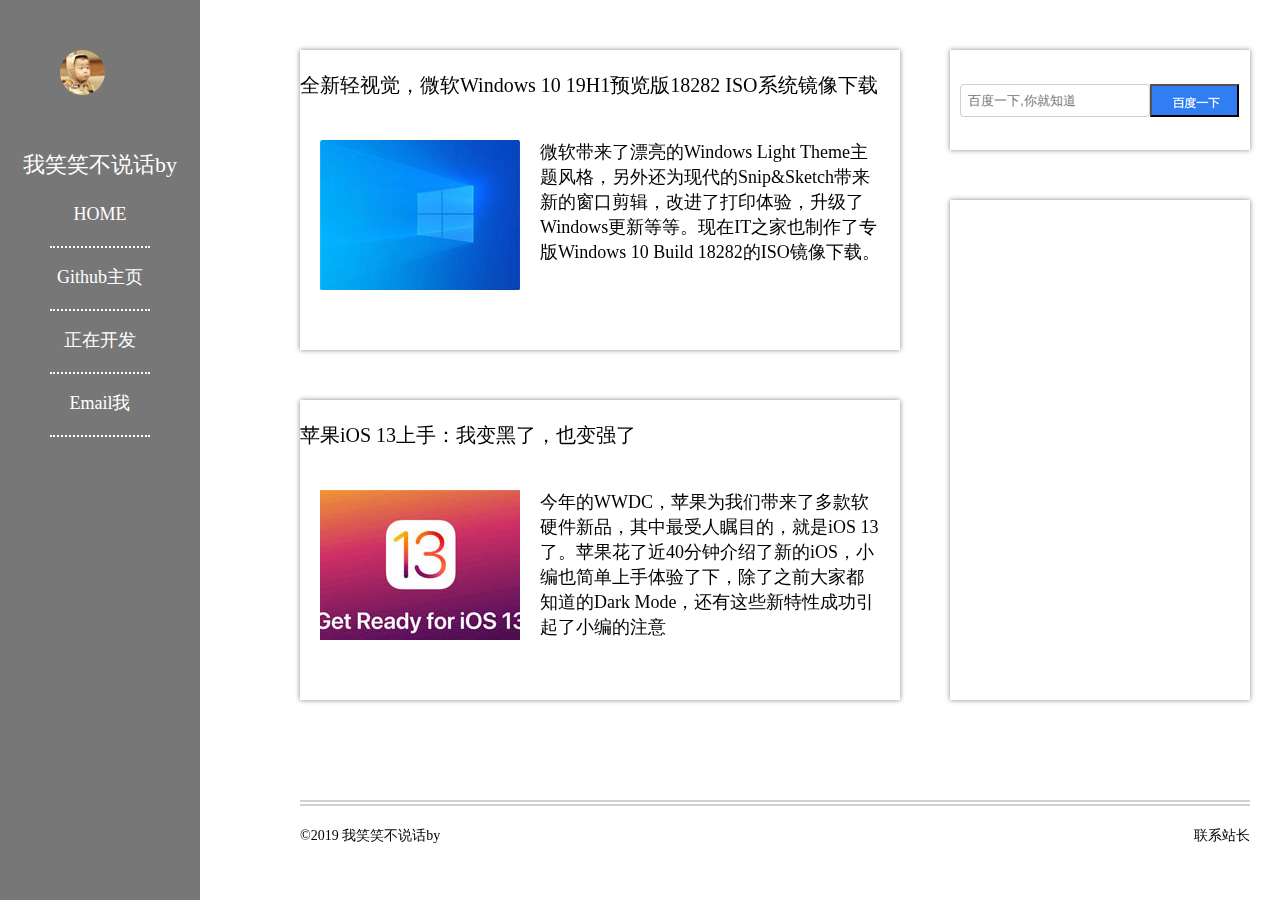
<file: index.html>
<!DOCTYPE html>
<html>
	<head>
		<meta charset="utf-8" />
		<meta name="viewport" content="width=device-width, initial-scale=1.0, user-scalable=no" />
		<title>个人博客</title>
		<link rel="stylesheet" href="reset-min.css">
		<link media="(min-width: 500px)"  rel="stylesheet" type="text/css" href="index.css"/>
		<link media="(max-width: 500px)" rel="stylesheet" type="text/css" href="mobile.css"/>
	</head>
	<body>
		<div class="box">
			
			<!-- 网页的导航栏和侧边栏 -->
		
		    <input id="checkbox" type="checkbox"  />
			<div class="nav">
				<label id="menu" for="checkbox">菜单</label>
		
				<div class="touxiang">
					<img class="tx" src="touxiang.jpg" alt="">
				</div>
				
				<h1 class="h1" >我笑笑不说话by<h1>
				
				<ul class="caidan">
					<li><a href="index.html">HOME</a></li>
					<li><a href="https://github.com/fuqi98">Github主页</a></li>
					<li><a href="#">正在开发</a></li>
					<li><a href="new_file.html">Email我</a></li>
			    </ul>
			</div>
			<!-- 网页的主要内容 -->
			
				<div class="">
				
				<div class="mobile">
					<form action="http://www.baidu.com/baidu" target="_blank">
						<input class="txt" type=text name=word size=40 placeholder="百度一下,你就知道">
						<input class="btn" type="submit" value="">
					</form>
				</div>
				
			
			<!-- 中间主体部分 -->
			<div class="content">
				<a href="detailed.html">
					<div class="content1">
						<h2>全新轻视觉，微软Windows 10 19H1预览版18282 ISO系统镜像下载</h2>
						<div class="img"><img  src="content.jpg" alt=""></div>
						<div class="p">
							<p>微软带来了漂亮的Windows Light Theme主题风格，另外还为现代的Snip&Sketch带来新的窗口剪辑，改进了打印体验，升级了Windows更新等等。现在IT之家也制作了专版Windows 10 Build 18282的ISO镜像下载。</p>
						</div>
				</a>
			</div>
				
				
				
				   <div class="content1">
						<a href="">
							<h2>苹果iOS 13上手：我变黑了，也变强了</h2>
						</a>
						
						<a href="">
							<div class="img"><img  src="content-2.jpg" alt=""></div>
						</a>
						
						<a href="">
							<div class="p">
								<p>今年的WWDC，苹果为我们带来了多款软硬件新品，其中最受人瞩目的，就是iOS 13了。苹果花了近40分钟介绍了新的iOS，小编也简单上手体验了下，除了之前大家都知道的Dark Mode，还有这些新特性成功引起了小编的注意</p>
						</a>
					</div>
				
				</div>
			</div>
			
			<!-- 右边的主体部分 -->
			<div class="content-right">
				
				<div class="content-right1">
					<form action="http://www.baidu.com/baidu" target="_blank">
						<input class="txt" type=text name=word size=40 placeholder="百度一下,你就知道">
						<input class="btn" type="submit" value="">
					</form>
				</div>
				
				<div class="content-right2">
					 <!-- 天气 -->
					<div id="weather-view-he"></div>
					<script> 
						WIDGET = {ID: '9Sg64ahpcl'};
					</script>
					<script type="text/javascript" src="https://apip.weatherdt.com/view/static/js/r.js?v=1111"></script>
				</div>
			</div>
			<div class="bottom">
				<p class="p1">&copy;2019 我笑笑不说话by</p>
				<a href="mailto:fuqi4612@foxmail.com">联系站长</a>

			</div>
			
		</div>
		
		
	</body>
</html>
</file>
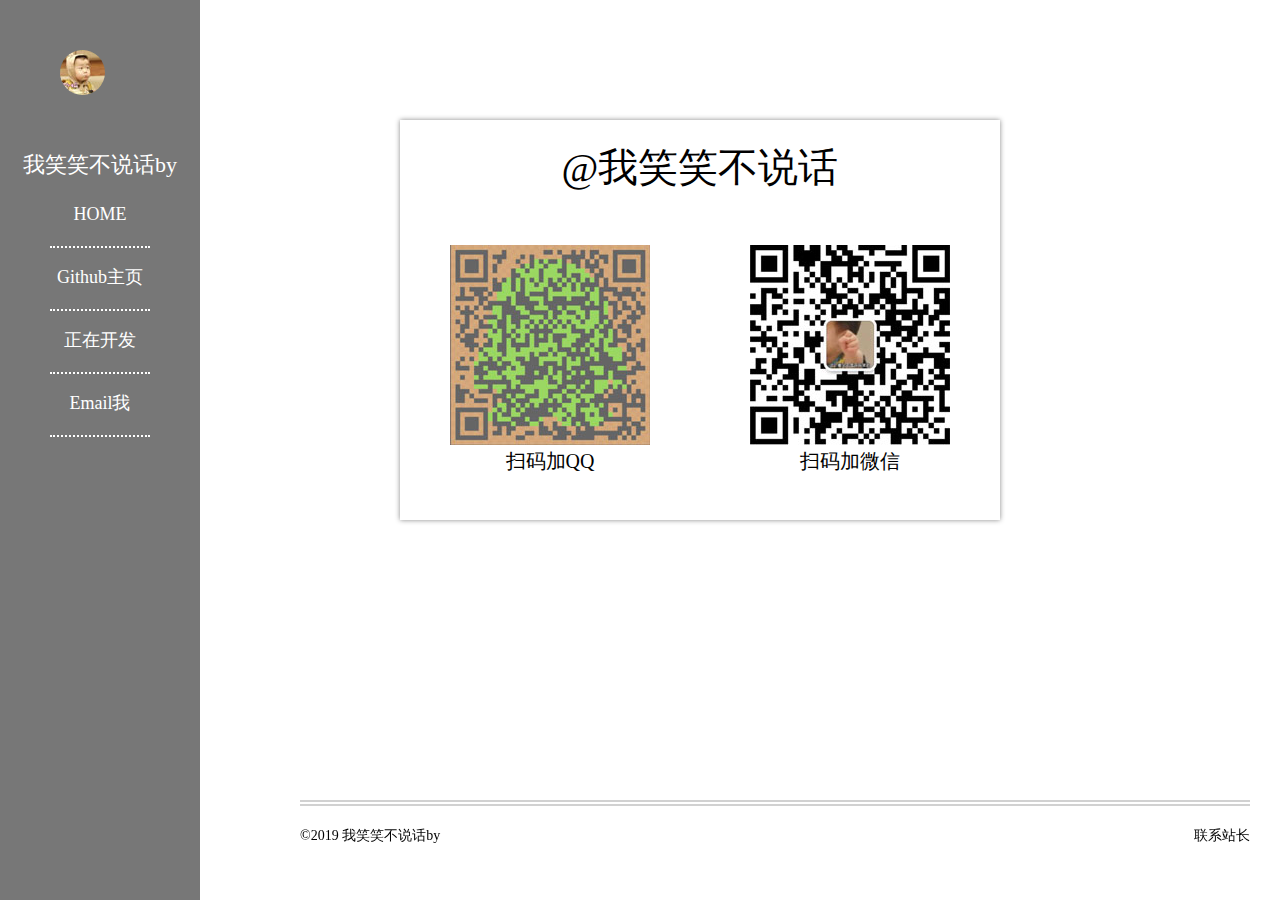
<file: new_file.html>
<!DOCTYPE html>
<html>
	<head>
		<meta charset="utf-8" />
		<meta name="viewport" content="width=device-width, initial-scale=1.0, user-scalable=no" />
		<title>个人博客</title>
		<link rel="stylesheet" href="reset-min.css">
		<link media="(min-width: 500px)"  rel="stylesheet" type="text/css" href="index.css"/>
		<link media="(max-width: 500px)" rel="stylesheet" type="text/css" href="mobile.css"/>
	</head>
	<body>
		<div class="box">
			
			<!-- 网页的导航栏和侧边栏 -->
		
		    <input id="checkbox" type="checkbox"  />
			<div class="nav">
				<label id="menu" for="checkbox">菜单</label>
		
				<div class="touxiang">
					<img class="tx" src="touxiang.jpg" alt="">
				</div>
				
				<h1 class="h1" >我笑笑不说话by<h1>
				
				<ul class="caidan">
					<li><a href="index.html">HOME</a></li>
					<li><a href="https://github.com/fuqi98">Github主页</a></li>
					<li><a href="#">正在开发</a></li>
					<li><a href="new_file.html">Email我</a></li>
			    </ul>
			</div>
			
			<div class="lianxi">
				<h2 class="h2">@我笑笑不说话</h2>
					<div class="p">
						<img class="img" src="qq.jpg" alt="QQ">
						<P>扫码加QQ
					</P>
					</div>
					<div class="p">
						<img class="img" src="wx.jpg" alt="微信">
					
						<P>扫码加微信</P>
					</div>
			</div>
			
			<div class="bottom">
				<p class="p1">&copy;2019 我笑笑不说话by</p>
				<a href="mailto:fuqi4612@foxmail.com">联系站长</a>
			
			</div>
</file>
<file: index.css>
body{
	width: 100%;
	padding: 0px auto;
}
	
.box{
	width: 1400px;
/* 	height: 1000px; */
	background-color: #bfa;
	margin: 0px auto;
	position: relative;
	
}
.nav{
	float: left;
	width: 200px;
	height: 800px;
	background-color: #777777;
	margin: 0px auto;
	padding: 50px 0px;
	position: fixed;
}
.nav .touxiang{
	width: 80px;
	height: 80px;
/* 	background-color: aqua; */
	margin: 0px 60px;
}
.nav .tx{
	border-radius: 50px;
}

.nav h1{
	text-align: center;
	font: 22px 仿宋;
	color: white;
	margin: 20px 0px;
}
.nav ul{
	padding: 0px 50px;
}
.nav li{
		margin: 15px 0px;
		border-bottom: 2px white dotted;
		padding-bottom: 20px;
}
.nav a{
	text-align: center;
	font: 18px 仿宋;
	color: white;
	text-decoration: none;
}
.nav a:hover{
	color: #dcdcdc;
}

.content{
	
	width: 600px;
/* 	height: 1000px; */
/* 	background-color: #baf; */
	margin: 0px auto;
	position: absolute;
	left: 300px;
	
}

.content-right{
	width: 300px;
/* 	height: 1000px;
/* 	background-color: #baf; */
	margin: 0px auto;
	position: absolute;
	left: 950px;
	
}
.content .content1{
	width: 100%;
	height: 300px;
/* 	border: 1px  solid; */
	margin: 50px 0px;
	box-shadow:0rem 0rem 0.3125rem 0rem #888888;
/* 	padding-top: 20px; */
	}
.content .content1 h2{
	width: 100%;
/* 	height: 100px; */
	font: 20px 黑体;
	color: #000000;
/* 	padding: 20px 20px 20px 20px; */
	line-height: 70px;
}

.content .content1 .img{
	float: left;
	width: 200;
	height: 150px;
	margin: 20px 20px;
}
.content .content1 .p{
	float: left;
	width: 340px;
	height: 150px;
/* 	background-color: #BBFFAA; */
	margin-top: 20px;
}

.content .content1 p{
	font: 18px 仿宋;
	color: #000000;
	line-height: 25px;
}
.content1 a{
		text-decoration: none;
	}
 .content1 a:hover{
		text-decoration: underline;
}


.content-right .content-right1{
	width: 100%;
	height: 100px;
/* 	border: 1px black solid; */
	margin: 50px 0px;
	box-shadow:0rem 0rem 0.3125rem 0rem #888888;
	}
	
.content-right .content-right2{
	width: 100%;
	height: 500px;
/* 	border: 1px black solid; */
	margin: 50px 0px;
	box-shadow:0rem 0rem 0.3125rem 0rem #888888;
	}
	
.bottom{
		width: 950px;
	height: 60px;
/* 	background-color: #00FFFF; */
	border-top: 6px #D1D1D1 double;
/* 	margin: 50px 0px; */
	position: absolute;
	top:800px;
	left: 300px;
	
	}
.bottom p{
	float: left;
	font: 14px 仿宋;
	line-height: 60px;
}
.bottom a{
	float: right;
	font: 14px 仿宋;
	line-height: 60px;
	text-decoration: none;
	color: black;
}
.bottom a:hover{
	color: #6C6C6C;
	text-decoration: underline;
}

#weather-view-he{
	margin: 20px 25px;
}
.txt{
		float: left;
		background: url(txt-bj.png) no-repeat;
		width: 174px;
		height: 33px;
		border: none;
		line-height: 33px;
		margin: 33.5px 0px 33.5px 10px;
		padding: 0px 8px;
}
.btn{
	float: left;
	background: url(baidu-logo.png);
	width: 89px;
	height: 33px;
	margin: 33.5px 5px 33.5px 0px;
}
#checkbox{
	display: none;
}
#menu{
	display: none;
}
.mobile{
	display: none;
}

.lianxi{
	height: 400px;
	width: 600px;
	position: absolute;
/* 	background-color: #777777; */
	top: 120px;
	left: 400px;
		box-shadow:0rem 0rem 0.3125rem 0rem #888888;
}
.lianxi .h2{
	text-align: center;
	font: 40px 仿宋;
	margin: 20px 0px 0px 0px;
}

.lianxi .p{
	float: left;
	width: 200px;
	height: 300px;
/* 	background-color: #BBFFAA; */
	margin: 50px;

	
}
.lianxi p{
	text-align: center;
	font: 20px 仿宋;
}
</file>
<file: mobile.css>
.nav{
	width: 100%;
	background-color: #777;
	position: fixed;
	top: 0px;
	
}
.nav .h1{
	font: 20px 黑体;
	color: white;
	text-align: center;
	line-height: 50px;
}
.nav ul{
		display: none;
	padding: 0px 120px;
}
.nav li{

		margin: 15px 0px;
		border-bottom: 2px white dotted;
		padding-bottom: 20px;
		text-align: center;
}
.nav a{
	text-align: center;
	font: 18px 仿宋;
	color: white;
	text-decoration: none;
}
#checkbox{
	display: none;
}
#checkbox:checked ~ .nav ul{
	display: block;
}
#menu{
/* 	float: right; */
	line-height: 3.125rem;
	position: absolute;
/* 	padding: 0px 10px; */	
	left: 85%;

}
.box{
	width: 100%px;
/* 	height: 1000px; */
/* 	background-color: #bfa; */	
}


.content .content1{
	width: 90%;
	height: 300px;
/* 	border: 1px  solid; */
	margin: 5% 5%;
	box-shadow:0rem 0rem 0.3125rem 0rem #888888;
/* 	padding-top: 20px; */
	}
.content .content1 h2{
/* 	height: 100px; */
	font: 16px 黑体;
	color: #000000;
/* 	padding: 20px 20px 20px 20px; */
	text-align: center;
	padding-top: 5%;

}

.content .content1 .img{
	display: none;
}
.content .content1 .p{
	float: left;
	width: 90%;
/* 	background-color: #BBFFAA; */
	margin: 5%;
}

.content .content1 p{
	font: 14px 仿宋;
	color: #000000;
	line-height: 25px;
	text-align: center;
}
.content1 a{
		text-decoration: none;
	}
 .content1 a:hover{
		text-decoration: underline;
}

.content-right .content-right1{
	display: none;
	}
	
.mobile{
	width: 90%;
	height: 50px;
/* 	border: 1px  solid; */
	margin: 20% 5% 0% 5%;
	box-shadow:0rem 0rem 0.3125rem 0rem #888888;
/* 	padding-top: 20px; */
	}
.txt{
		float: left;
		background: url(txt-bj.png) no-repeat;
		width: 174px;
		height: 33px;
		border: none;
		line-height: 33px;
		margin: 0.53125rem 0px 0.53125rem 8%;
		padding: 0px 8px;
}
.btn{
	float: left;
	background: url(baidu-logo.png);
	width: 89px;
	height: 33px;
	margin: 0.53125rem 5% 0.53125rem 0px;
}

.content-right2{
	display: none;
}
.bottom{
	width:90%;
	height: 60px;
/* 	background-color: #00FFFF; */
	border-top: 6px #D1D1D1 double;
	margin: 0px 5% 0% 5%;	
	}
.bottom p{
	float: left;
	font: 14px 仿宋;
	line-height: 60px;
}
.bottom a{
	float: right;
	font: 14px 仿宋;
	line-height: 60px;
	text-decoration: none;
	color: black;
}
.bottom a:hover{
	color: #6C6C6C;
	text-decoration: underline;
}
.tx{
	display: none;
}

.lianxi{
	width: 90%;
	height: 80%;
	box-shadow:0rem 0rem 0.3125rem 0rem #888888;
	margin: 5%;
	padding-top: 5%;
}
.lianxi .p{
	margin: 20% 22%;
}
.lianxi h2{
	font: 1.125rem 宋体;
	margin-top: 20%;
	text-align: center;

}
.lianxi p{
	text-align: center;
}
</file>
